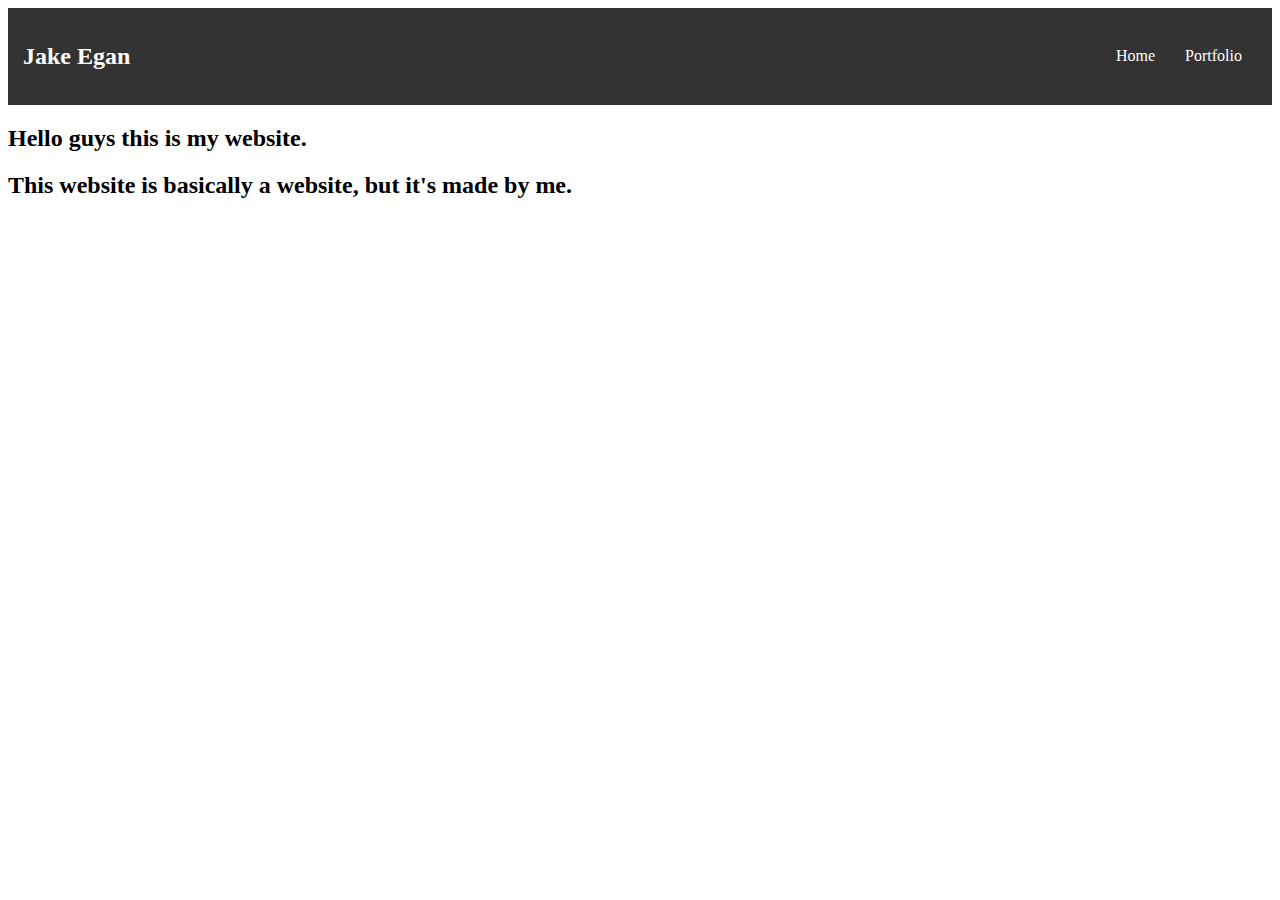
<file: oldIndex.html>
<!DOCTYPE html>
<html>

<head>
  <meta charset="utf-8">
  <meta name="viewport" content="width=device-width">
  <title>JS Bin</title>
  <style>
    /* Navbar styling */
    nav {
      background: #333;
      /* Background color for the navbar */
      color: white;
      /* Text color */
      padding: 15px;
      /* Padding inside the navbar */
      display: flex;
      /* Flexbox layout to align items */
      justify-content: space-between;
      /* Space between title and links */
      align-items: center;
      /* Vertically center the items */
      margin-bottom: 20px;
      /* Space below the navbar */
    }

    h1 {
      margin: 0;
      /* Remove default margin */
      font-size: 24px;
      /* Font size for the website title */
    }

    #nav-ul {
      list-style-type: none;
      /* Remove default list bullets */
      padding: 0;
      /* Remove default padding */
      margin: 0;
      /* Remove default margin */
      display: flex;
      /* Flexbox layout for horizontal list items */
    }

    .nav-li {
      margin: 0 15px;
      /* Space between each navigation item */
    }

    a {
      color: white;
      /* Link text color */
      text-decoration: none;
      /* Remove underline from links */
    }

    /* Add a hover effect for the navigation links */
    a:hover {
      color: #ff4;
      /* Change color on hover */
    }
  </style>
</head>
<nav>
  <h2> Jake Egan</h2>
  <ul id="nav-ul">
    <li class="nav-li"><a href="OldPortfolio.html">Home</a></li>
    <li class="nav-li"><a href="OldPortfolio.html">Portfolio</a></li>
  </ul>
</nav>

<body>
  <style> </style>

  <h2> Hello guys this is my website.<h2>
      <h1> This website is basically a website, but it's made by me.</h1>

</body>
<a href="platformerJS.html" </html>

  <div> </div>

  <h1> This is my video game!! It's game of the year worthy!! CLICK ME!</h1>
  <h1> or me</h1>
  <a href="clicker.html" <style> </style>
    <h1> clicker game!!</h1>
</file>
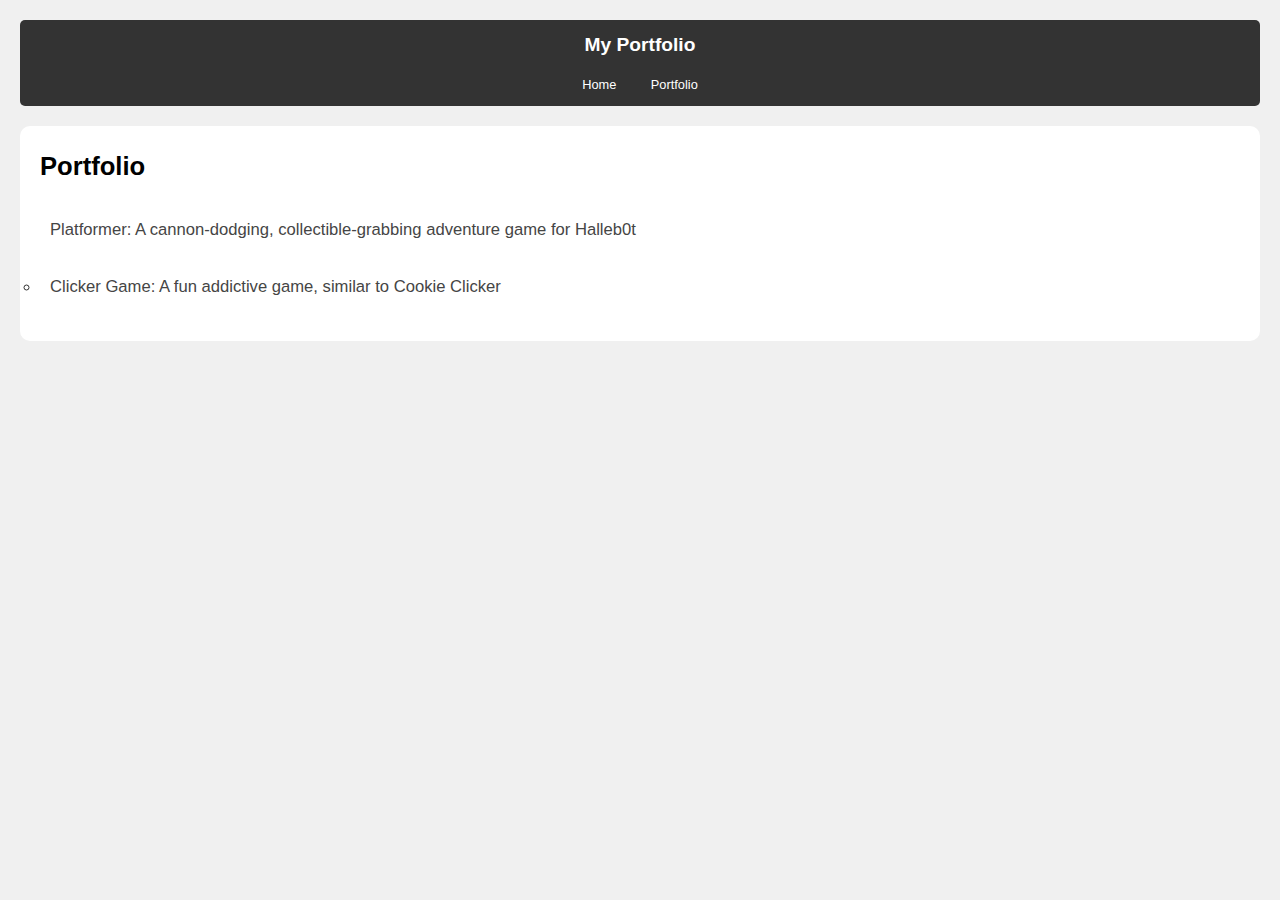
<file: oldPortfolio.html>
<!DOCTYPE HTML>
<html lang="en">
<head>
    <meta charset="UTF-8">
    <meta name="viewport" content="width=device-width, initial-scale=1.0">
    <!DOCTYPE HTML>
    <html lang="en">
        <!DOCTYPE html>
    <html>
      <head>
        <title>Jake's Amazing Website</title>
      </head>
    
      <body>
        <!-- All content goes here -->
        <div id="all-contents">
    
        </div>
      </body>
    </html>
    <head>
        <meta charset="UTF-8">
        <meta name="viewport" content="width=device-width, initial-scale=1.0">
        <title>My Portfolio</title>
        <style>
            /* Basic Reset */
            * {
                margin: 0;
                padding: 0;
                box-sizing: border-box;
            }
    
            /* Styling for the body */
            body {
                font-family: Arial, sans-serif;
                background-color: #f0f0f0;
                color: #333;
                line-height: 1.6;
                padding: 20px;
            }
    
            /* Navigation styling */
            nav {
                background: #333;
                color: #fff;
                padding: 10px 0;
                text-align: center;
                border-radius: 5px;
            }
    
            nav h1 {
                margin-bottom: 10px;
            }
    
            nav ul {
                list-style: none;
                padding: 0;
            }
    
            nav ul li {
                display: inline;
                margin: 0 15px;
            }
    
            nav ul li a {
                color: #fff;
                text-decoration: none;
            }
    
            /* Main content styling */
            main {
                margin-top: 20px;
            }
    
            .content {
                background: #fff;
                padding: 20px;
                border-radius: 10px;
            }
    
            .content h1 {
                color: black;
                margin-bottom: 20px;
            }
    
            /* Portfolio list styling */
            #portfolio {
                list-style-type: none;
                padding-left: 0;
            }
    
            #portfolio li {
                background: #fff;
                padding: 10px;
                border-radius: 10px;
                margin-bottom: 10px;
            }
    
            #portfolio li:hover {
                background: #eee;
            }
    
            #portfolio a {
                text-decoration: none;
                color: #454545;
            }
    
            /* Responsive web design */
            @media screen and (max-width: 768px) {
                nav ul li {
                    display: block;
                    margin: 10px 0;
                }
            }
        </style>
    </head>
    <body>
        <div id="all-contents">
            <!-- Navigation -->
            <nav>
                <h1 style="font-size:1.5vw">My Portfolio</h1>
                <ul id="nav-ul">
                    <li class="nav-li"><a class="nav-a" style="font-size:1vw" href="index.html">Home</a></li>
                    <li class="nav-li"><a class="nav-a" style="font-size:1vw" href="portfolio.html">Portfolio</a></li>
                </ul>
            </nav>
    
            <!-- Main Content -->
            <main>
                <div class="content">
                    <h1 style="font-size:2vw">Portfolio</h1>
                    <ul id="portfolio">
                        <li><a style="font-size:1.3vw" href="platformerJS.html">Platformer: A cannon-dodging, collectible-grabbing adventure game for Halleb0t</a></li>
                        <ul id="Clicker Game">
                        <li><a style="font-size:1.3vw" href="clicker.html">Clicker Game: A fun addictive game, similar to Cookie Clicker</a></li>
                    </ul>
                </div>
            </main>
        </div>
    </body>
    </html>
</file>
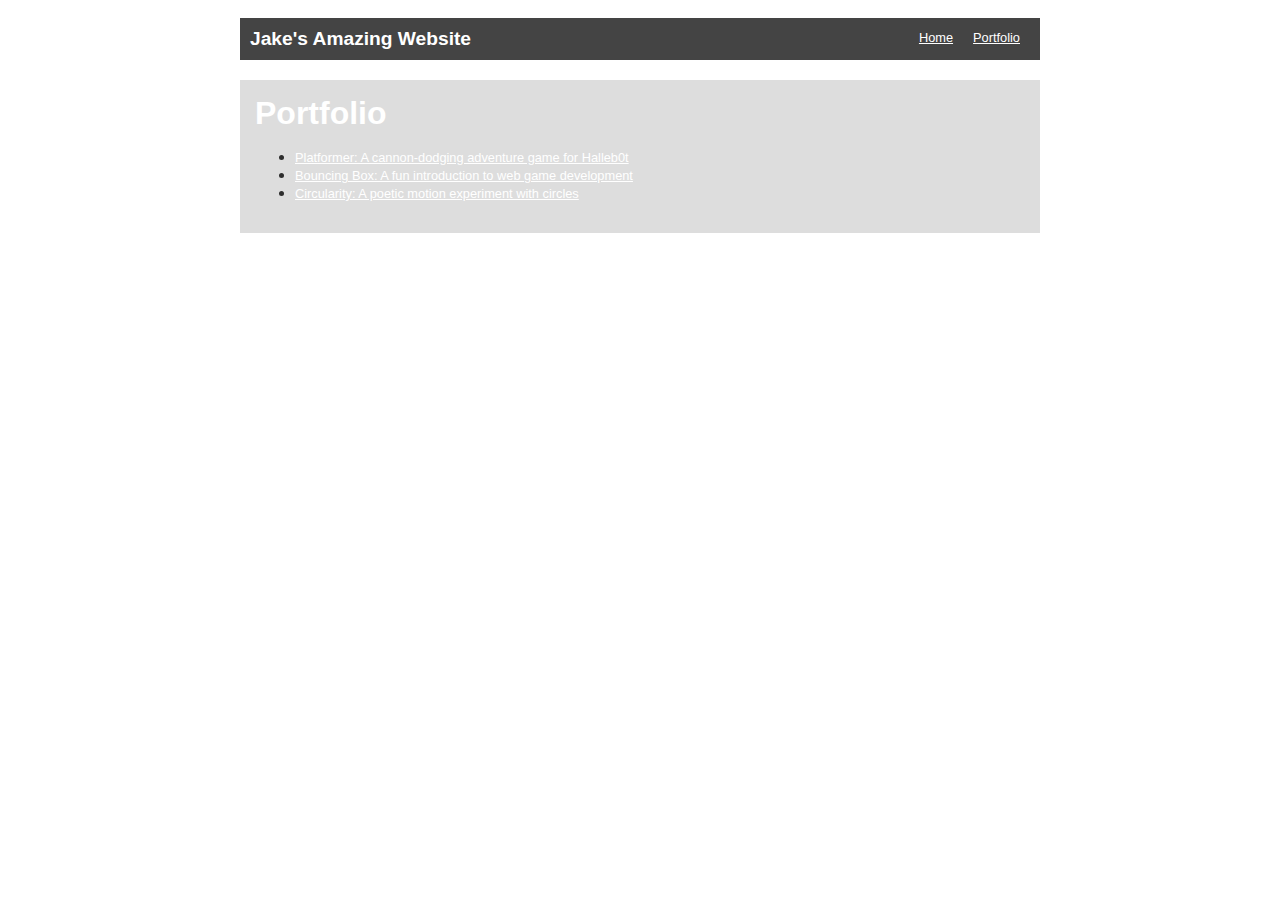
<file: portfolio.html>
<!DOCTYPE HTML>
<html lang="en">
    <!DOCTYPE html>
<html>
  <head>
    <title>Jake's Amazing Website</title>
    <link rel="stylesheet" href="style.css" />
  </head>

  <body>
    <!-- All content goes here -->
    <div id="all-contents">
        <nav>
<h1  style="font-size:1.5vw">Jake's Amazing Website</h1>

  <ul id="nav-ul">
    <li class="nav-li">
      <a style="font-size:1vw" href="index.html">Home</a>
    </li>
    <li class="nav-li">
      <a style="font-size:1vw" href="portfolio.html">Portfolio</a>
    </li>
  </ul>
        </nav>
      
        <main>
            <div class="content">
                <h1>Portfolio</h1>
                <ul id="portfolio">
                    <li>
                        <a style="font-size:1vw" href="projects/platformer/">Platformer: A cannon-dodging adventure game for Halleb0t</a>
                      </li>
                      <li>
                        <a  style="font-size:1vw" href="bouncing-box-master/">Bouncing Box: A fun introduction to web game development</a>
                      </li>
                      <li>
                        <a  style="font-size:1vw" href="circularity/">Circularity: A poetic motion experiment with circles</a>
                      </li>
                </ul>
              </div>
            
        </main>
    </div>
</file>
<file: style.css>
body {
  background: rgb(255, 255, 255);
  color: rgb(45, 45, 45);
  padding: 10px;
  font-family: Arial, sans-serif;
}

#all-contents {
  max-width: 800px;
  margin: auto;
}

/* navigation menu */
nav {
  background: #444;
  padding: 10px;
  display: flex;
  justify-content: space-between;
  margin-bottom: 20px;
}

h1 {
  display: flex;
  align-items: center;
  color: white;
  flex: 1;
  margin: 0;
}

#nav-ul {
  list-style-type: none;
  margin: 0;
  padding: 0;
  display: flex;
}

.nav-li {
  display: inline-block;
  padding: 0 10px;
}

a {
  text-decoration: underline;
  color: #ffffff;
}

/* main container area beneath menu */
main {
  background: rgb(221, 221, 221);
  display: flex;
  margin-top: 20px;
}

.sidebar {
  margin-right: 25px;
  padding: 10px;
}

.sidebar-img {
  width: 200px;
}

.content {
  flex: 1;
  padding: 15px;
}

/* interests section styles */
#interests {
  border: 4px silver ridge;
  padding: 8px;
  margin-top: 20px;
}

h2, h3 {
  margin: 0px;
}
</file>
